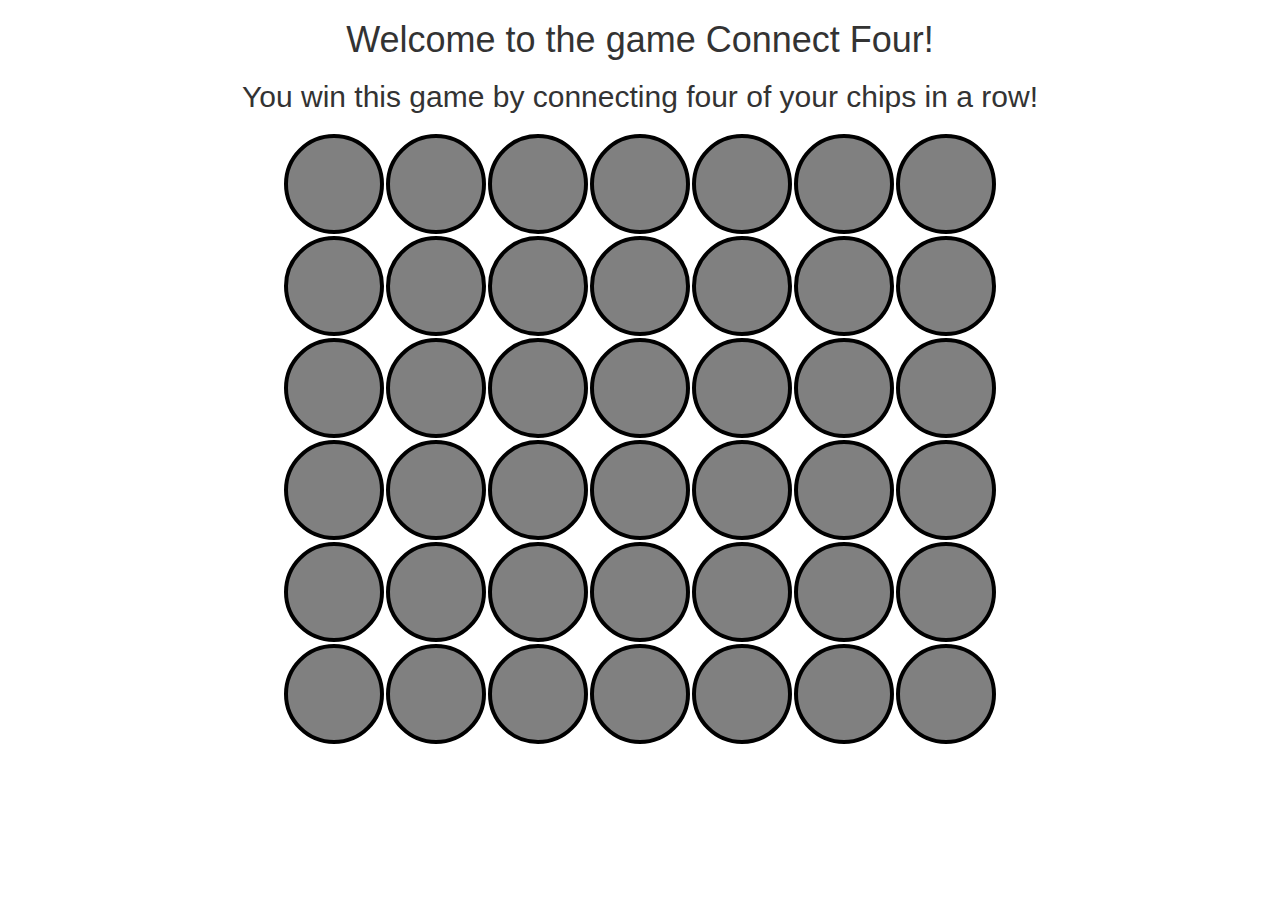
<file: connect_four.html>
<!DOCTYPE html>
<html lang="en">
<head>
  <meta charset="UTF-8">

  <title>Document</title>
  <link rel="stylesheet" href="https://maxcdn.bootstrapcdn.com/bootstrap/3.3.7/css/bootstrap.min.css" integrity="sha384-BVYiiSIFeK1dGmJRAkycuHAHRg32OmUcww7on3RYdg4Va+PmSTsz/K68vbdEjh4u" crossorigin="anonymous">
  <link rel="stylesheet" href="connect_four.css">
</head>

<body>
  <div class="container" align='center'>
    <h1>Welcome to the game Connect Four!</h1>
    <h2>You win this game by connecting four of your chips in a row!</h2>
    <h3></h3>
    <table class="game_board">
      <!--columns-->
      <tr> 
        <!--rows-->
        <td><button type="button"></button></td>
        <td><button type="button"></button></td>
        <td><button type="button"></button></td>
        <td><button type="button"></button></td>
        <td><button type="button"></button></td>
        <td><button type="button"></button></td>
        <td><button type="button"></button></td>
      </tr>
      <tr> 
        <!--rows-->
        <td><button type="button"></button></td>
        <td><button type="button"></button></td>
        <td><button type="button"></button></td>
        <td><button type="button"></button></td>
        <td><button type="button"></button></td>
        <td><button type="button"></button></td>
        <td><button type="button"></button></td>
      </tr>
      <tr> 
        <!--rows-->
        <td><button type="button"></button></td>
        <td><button type="button"></button></td>
        <td><button type="button"></button></td>
        <td><button type="button"></button></td>
        <td><button type="button"></button></td>
        <td><button type="button"></button></td>
        <td><button type="button"></button></td>
      </tr>
      <tr> 
        <!--rows-->
        <td><button type="button"></button></td>
        <td><button type="button"></button></td>
        <td><button type="button"></button></td>
        <td><button type="button"></button></td>
        <td><button type="button"></button></td>
        <td><button type="button"></button></td>
        <td><button type="button"></button></td>
      </tr>
      <tr> 
        <!--rows-->
        <td><button type="button"></button></td>
        <td><button type="button"></button></td>
        <td><button type="button"></button></td>
        <td><button type="button"></button></td>
        <td><button type="button"></button></td>
        <td><button type="button"></button></td>
        <td><button type="button"></button></td>
      </tr>
      <tr> 
        <!--rows-->
        <td><button type="button"></button></td>
        <td><button type="button"></button></td>
        <td><button type="button"></button></td>
        <td><button type="button"></button></td>
        <td><button type="button"></button></td>
        <td><button type="button"></button></td>
        <td><button type="button"></button></td>
      </tr>

    </table>
  </div>

  <script
  src="https://code.jquery.com/jquery-3.1.1.min.js"
  integrity="sha256-hVVnYaiADRTO2PzUGmuLJr8BLUSjGIZsDYGmIJLv2b8="
  crossorigin="anonymous">
  </script>
  <script src='connect_four.js'>

  </script>

</body>
</html>
</file>
<file: connect_four.css>
.game_board button {
    width: 100px;
    height: 100px;
    background-color: gray;
    border-radius: 50%;
    border: 4px solid black; /*this gets rid of bootstrap shadow*/
    margin: 1px;
  }
</file>
